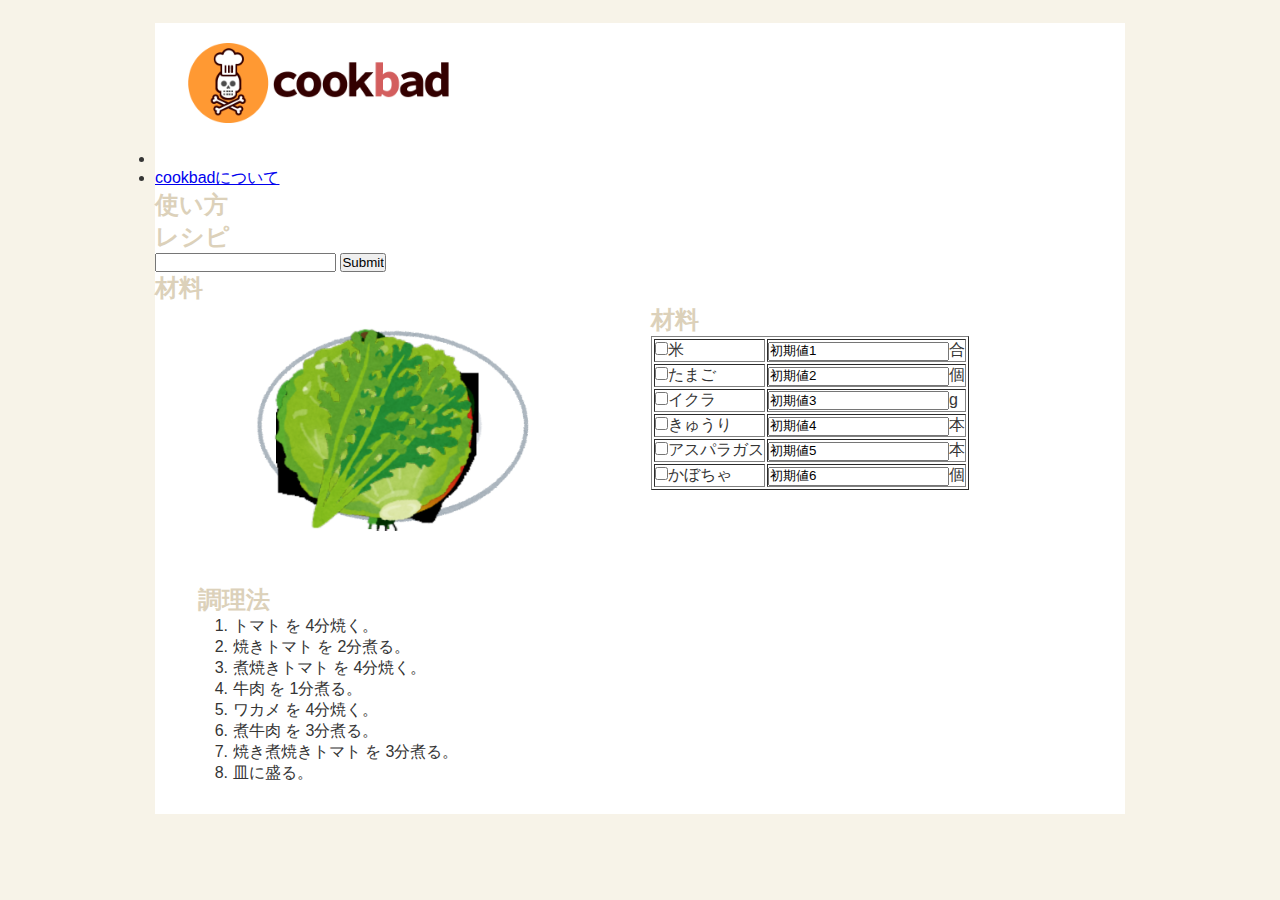
<file: form.html>
<!doctype html>
<html>
<head>
<meta charset="utf-8">
<title>cookbad</title>
<style type="text/css">
*{
	padding: 0;
	margin: 0;
}
body{
	background: rgb(247,243,232);
	font-family: "Hiragino Maru Gothic W4 JIS2004", "游ゴシック", YuGothic, "ヒラギノ角ゴ ProN W3", "Hiragino Kaku Gothic ProN", "メイリオ", Meiryo, "Helvetica Neue", Helvetica, Arial, sans-serif;
    font-weight: 500;
	color: rgb(53,53,53);
}
h1{
    display: none;
}
h2{
	color: rgb(220, 209, 186);
}

#container{
	width: 970px;
	position: relative;
	background: white;
	display: block;
	margin: 0 auto;
}

header{
	width: 925px;
	height: 95px;
	margin: 22.5px;
	padding-top: 10px;
}

header img{
	height: 80px;
	padding: 10px;
}

.main{
	height: 250px;
}

.dish-image{
	width: 474px;  
	float: left;
	
}

.dish-image img{
	max-width: 100%;
	max-height: 250px;
	display: block;
	margin: 0 auto;
}

.ingredients{
	width: 474px; 
	float: right;
}


.ingredients li{
	margin: 0 0 0 35px;
}

.description{
	margin: 22.5px;
	margin-top: 30px;
	padding-bottom: 30px;
	width: 925px;
	
}

.description h2{
	padding: 0 0 0 20px;
}

.description li{
	margin: 0 0 0 55px;
}
</style>

</head>

<body>
<div id="container" >

<header>
    <h1 class="logo">cookbad</h1>
    <img src="images/cookbad-logo.png">
</header>

<aside id="aside">
    <ul>
        <li><a href="form.html"></a></li>
        <li><a href="about.html">cookbadについて</a></li>
    </ul>
</aside>

<main id="main">
    <h2 class="heading">使い方</h2>
    <h2 class="heading">レシピ</h2>
    <form>
        <input type="search">
        <input type="submit">
    </form>
    <h2 class="heading">材料</h2>
</main>

<div class="main">
	<div class="dish-image" >
    	<!--ここに料理の画像を入れてね-->
        <img src="out.png" >
    </div>
    
    <div class="ingredients">
    	<h2>材料</h2>
        <form method="GET" action="/cgi-bin/test.py">
        <table border>
           <tbody>
            <tr>
                <td><input type="checkbox" name="stuff1" value="rice">米</td>
                <td><input type="text" name="volume1" value="初期値1">合</td>
            </tr>
            <tr>
                <td><input type="checkbox" name="stuff2" value="egg">たまご</td>
                <td><input type="text" name="volume2" value="初期値2">個</td>
            </tr>
            <tr>
                <td><input type="checkbox" name="stuff3" value="ikura">イクラ</td>
                <td><input type="text" name="volume3" value="初期値3">g</td>
            </tr>
            <tr>
                <td><input type="checkbox" name="stuff4" value="rice">きゅうり</td>
                <td><input type="text" name="volume4" value="初期値4">本</td>
            </tr>
            <tr>
                <td><input type="checkbox" name="stuff5" value="rice">アスパラガス</td>
                <td><input type="text" name="volume5" value="初期値5">本</td>
            </tr>
            <tr>
                <td><input type="checkbox" name="stuff6" value="rice">かぼちゃ</td>
                <td><input type="text" name="volume6" value="初期値6">個</td>
            </tr>
            </tbody>
        </table>
        </form>
    </div>
</div>

<div class="description" >
    <h2>調理法</h2>
    <ol class="cooking">

    <li>トマト を 4分焼く。</li>

    <li>焼きトマト を 2分煮る。</li>

    <li>煮焼きトマト を 4分焼く。</li>

    <li>牛肉 を 1分煮る。</li>

    <li>ワカメ を 4分焼く。</li>

    <li>煮牛肉 を 3分煮る。</li>

    <li>焼き煮焼きトマト を 3分煮る。</li>

    <li>皿に盛る。</li>

    </ol>
</div>


</div>
</body>
</html>
</file>
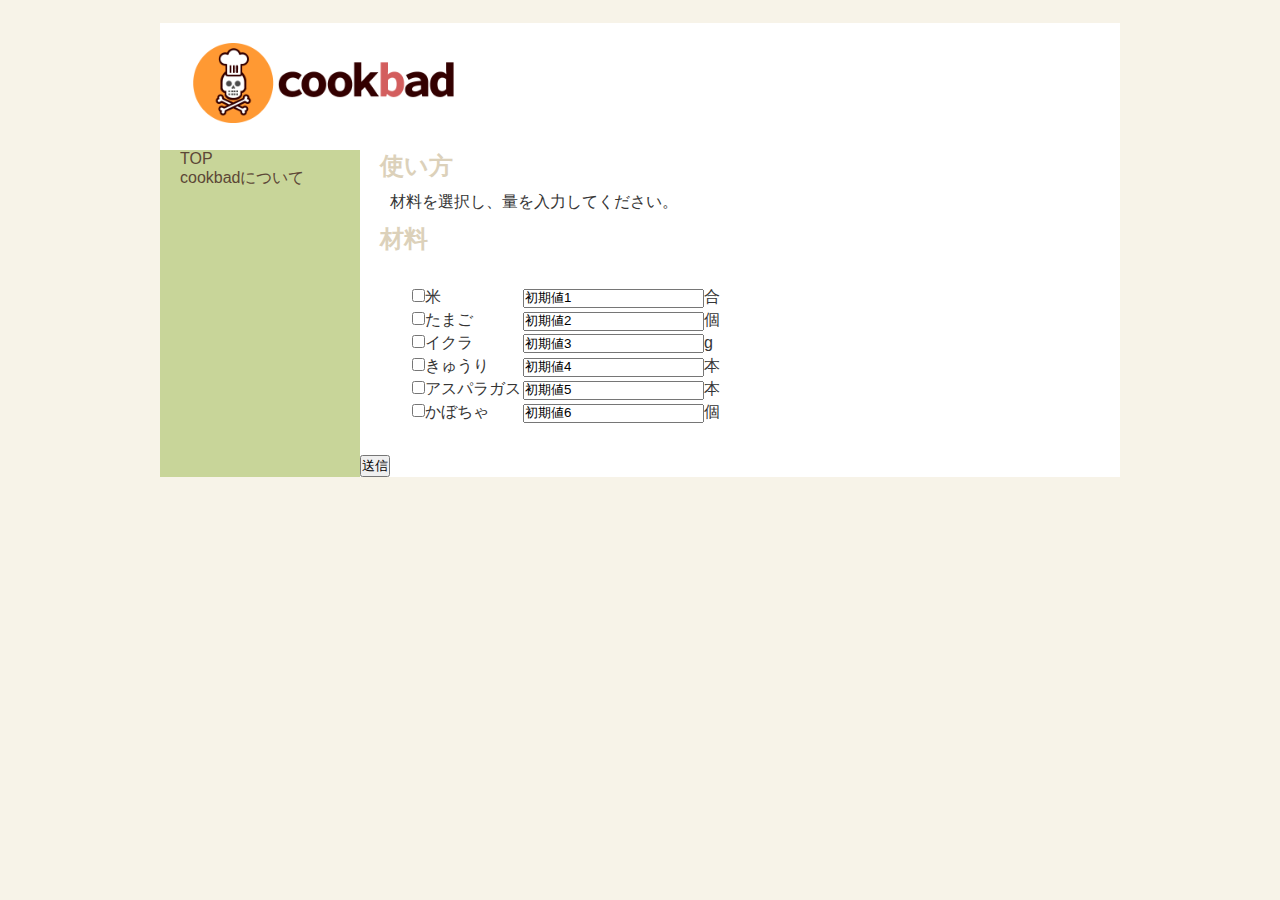
<file: cgi-bin/form.html>
<!doctype html>
<html>
<head>
<meta charset="utf-8">
<title>cookbad</title>
<style type="text/css">
*{
	padding: 0;
	margin: 0;
}
body{
	background: rgb(247,243,232);
	font-family: "Hiragino Maru Gothic W4 JIS2004", "游ゴシック", YuGothic, "ヒラギノ角ゴ ProN W3", "Hiragino Kaku Gothic ProN", "メイリオ", Meiryo, "Helvetica Neue", Helvetica, Arial, sans-serif;
    font-weight: 500;
	color: rgb(53,53,53);
}
a {
    text-decoration: none;
    color: #5C4736;
}
li {
    margin: 0 0 0 20px;
    list-style: none;
}
h1{
    display: none;
}
h2{
	color: rgb(220, 209, 186);
    padding: 0 0 0 20px;
}
#container{
	width: 960px;
	position: relative;
	background: white;
	display: block;
	margin: 0 auto;
}
#header{
    width: 925px;
    height: 95px;
    margin: 22.5px;
    padding-top: 10px;
}
#header img{
    height: 80px;
    padding: 10px;
}
.wrapper {
    overflow: hidden;
}
#aside{
    width: 200px;
    padding-bottom: 32768px;
    margin-bottom: -32768px;
    float: left;
    background-color: #C8D599;
}
#main{
    width: 760px;
/*    height: 800px;*/
    float: right;
    background-color: #fff;
}
    .desc {
        padding: 10px 30px;
    }
#recipe{
    display: none;
}
    table {
        padding: 30px 50px;
    }
</style>

</head>

<body>
<div id="container" >
    <header id="header">
        <h1 class="logo">cookbad</h1>
        <img src="./../images/cookbad-logo.png">
    </header>
    <div class="wrapper">    
        <main id="main">
           <section>
               <h2 class="heading">使い方</h2>
               <p class="desc">材料を選択し、量を入力してください。</p>
           </section>
           <section id="recipe">
               <h2 class="heading">レシピ</h2>
               <form method="get" action="">
                   <input type="text" name="recipe" placeholder="材料を調べたい料理名を入力">
               </form>
           </section>
           <section>
               <h2 class="heading">材料</h2>
               <form method="GET" action="result.html">
                   <table>
                       <tbody>
                           <tr>
                               <td><input type="checkbox" name="stuff1" value="rice">米</td>
                               <td><input type="text" name="volume1" value="初期値1">合</td>
                           </tr>
                           <tr>
                               <td><input type="checkbox" name="stuff2" value="egg">たまご</td>
                               <td><input type="text" name="volume2" value="初期値2">個</td>
                           </tr>
                           <tr>
                               <td><input type="checkbox" name="stuff3" value="ikura">イクラ</td>
                               <td><input type="text" name="volume3" value="初期値3">g</td>
                           </tr>
                           <tr>
                               <td><input type="checkbox" name="stuff4" value="rice">きゅうり</td>
                               <td><input type="text" name="volume4" value="初期値4">本</td>
                           </tr>
                           <tr>
                               <td><input type="checkbox" name="stuff5" value="rice">アスパラガス</td>
                               <td><input type="text" name="volume5" value="初期値5">本</td>
                           </tr>
                           <tr>
                               <td><input type="checkbox" name="stuff6" value="rice">かぼちゃ</td>
                               <td><input type="text" name="volume6" value="初期値6">個</td>
                           </tr>
                       </tbody>
                   </table>
                   <input type="submit" value="送信">
               </form>
           </section>
        </main>
        <aside id="aside">
            <ul>
                <li><a href="form.html">TOP</a></li>
                <li><a href="about.html">cookbadについて</a></li>
            </ul>
        </aside>
    </div>
</div>
</body>
</html>
</file>
